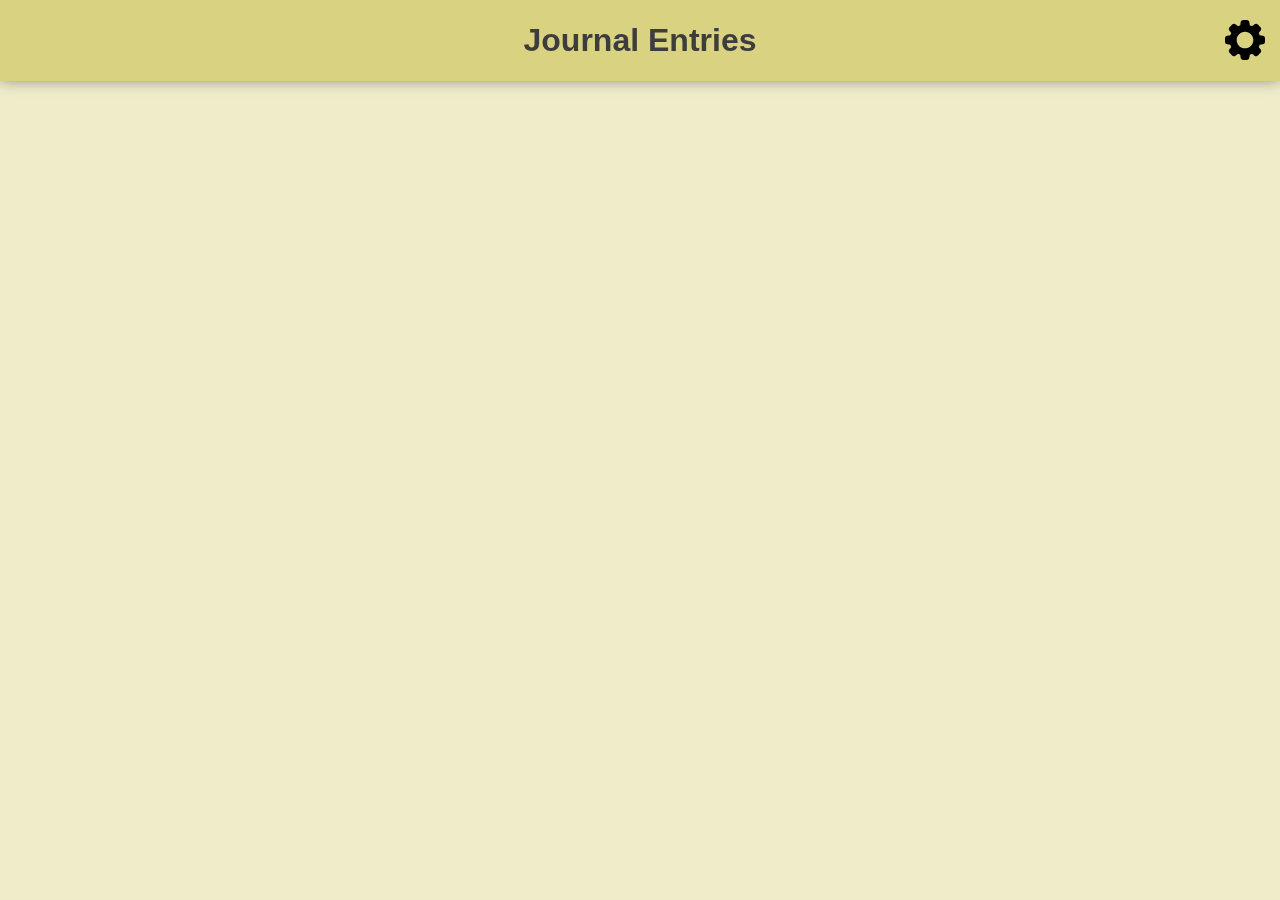
<file: index.html>
<!DOCTYPE html>
<html lang="en">

<head>
  <meta charset="UTF-8">
  <meta http-equiv="X-UA-Compatible" content="IE=edge">
  <meta name="viewport" content="width=device-width, initial-scale=1.0">
  <title>Lab 8 - E2E Testing</title>

  <!-- Main Stylesheet -->
  <link rel="stylesheet" href="./styles/style.css">
<!-- Google Tag Manager -->
<script>(function(w,d,s,l,i){w[l]=w[l]||[];w[l].push({'gtm.start':
  new Date().getTime(),event:'gtm.js'});var f=d.getElementsByTagName(s)[0],
  j=d.createElement(s),dl=l!='dataLayer'?'&l='+l:'';j.async=true;j.src=
  'https://www.googletagmanager.com/gtm.js?id='+i+dl;f.parentNode.insertBefore(j,f);
  })(window,document,'script','dataLayer','GTM-W9LFKQ2');</script>
  <!-- End Google Tag Manager -->
  
  <!-- Favicon -->
  <link rel="icon" href="./styles/favicon.ico">
</head>

<body>
  <!-- Google Tag Manager (noscript) -->
<noscript><iframe src="https://www.googletagmanager.com/ns.html?id=GTM-W9LFKQ2"
  height="0" width="0" style="display:none;visibility:hidden"></iframe></noscript>
  <!-- End Google Tag Manager (noscript) -->
  <header>
    <h1>Journal Entries</h1>
    <img src="./styles/settings.svg" alt="settings" width=40 height=40>
  </header>

  <main class="double-column"></main>

  <entry-page></entry-page>

  <!-- journal-entry web component -->
  <script src="./components/journal-entry.js" type="module"></script>
  <script src="./components/entry-page.js" type="module"></script>

  <!-- Router Script -->
  <script src="./scripts/router.js" type="module"></script>

  <!-- Main Script -->
  <script src="./scripts/script.js" type="module"></script>

  <script src="//cdn.split.io/sdk/split-10.15.7.min.js"></script>
</body>

</html>
</file>
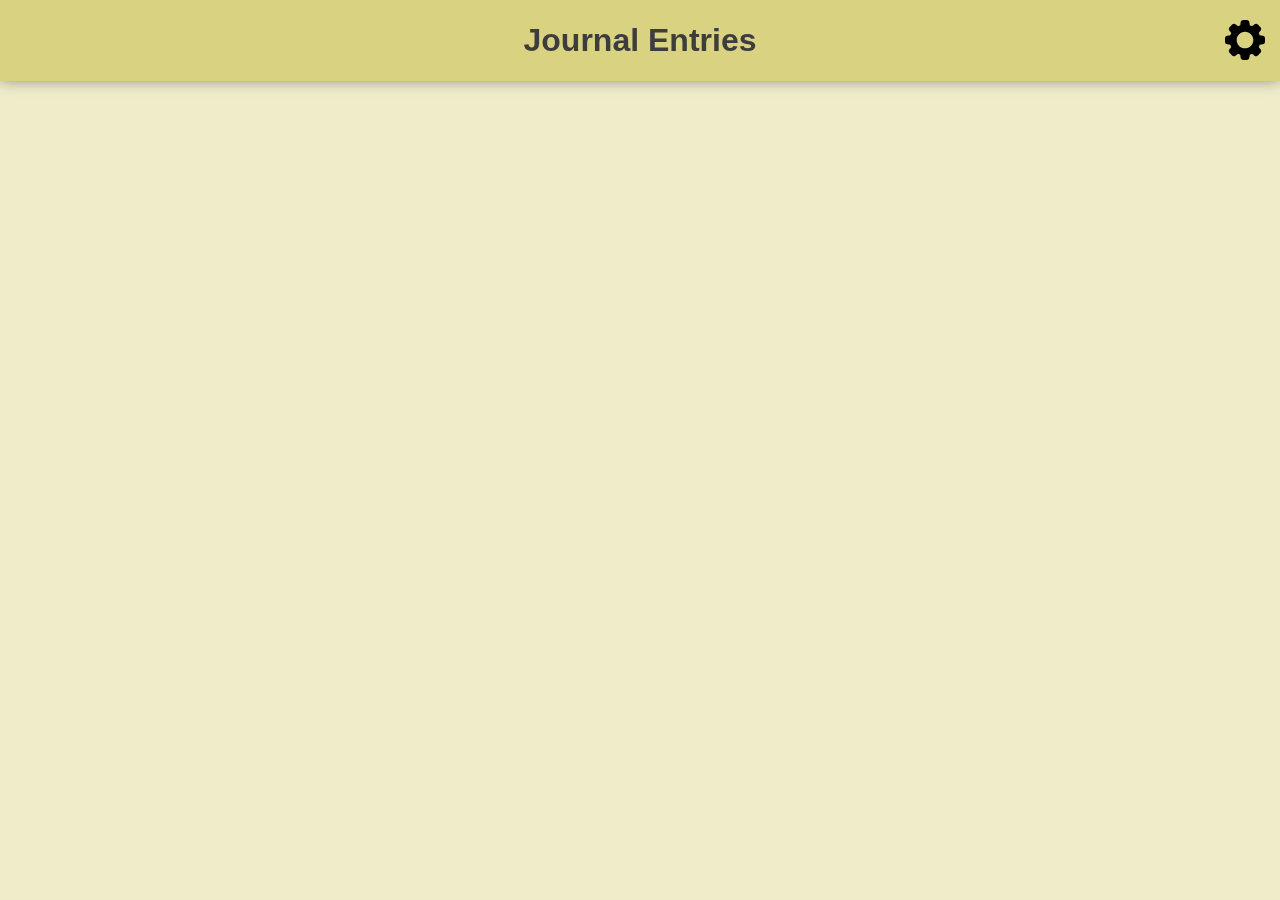
<file: secondSplit.html>
<!DOCTYPE html>
<html lang="en">

<head>
  <!-- Google Tag Manager -->
<script>(function(w,d,s,l,i){w[l]=w[l]||[];w[l].push({'gtm.start':
  new Date().getTime(),event:'gtm.js'});var f=d.getElementsByTagName(s)[0],
  j=d.createElement(s),dl=l!='dataLayer'?'&l='+l:'';j.async=true;j.src=
  'https://www.googletagmanager.com/gtm.js?id='+i+dl;f.parentNode.insertBefore(j,f);
  })(window,document,'script','dataLayer','GTM-W9LFKQ2');</script>
  <!-- End Google Tag Manager -->
  <meta charset="UTF-8">
  <meta http-equiv="X-UA-Compatible" content="IE=edge">
  <meta name="viewport" content="width=device-width, initial-scale=1.0">
  <title>Lab 8 - E2E Testing</title>

  <!-- Main Stylesheet -->
  <link rel="stylesheet" href="./styles/style.css">

  <!-- Favicon -->
  <link rel="icon" href="./styles/favicon.ico">
</head>

<body>
  <!-- Google Tag Manager (noscript) -->
<noscript><iframe src="https://www.googletagmanager.com/ns.html?id=GTM-W9LFKQ2"
  height="0" width="0" style="display:none;visibility:hidden"></iframe></noscript>
  <!-- End Google Tag Manager (noscript) -->
  <header>
    <h1>Journal Entries</h1>
    <img src="./styles/settings.svg" alt="settings" width=40 height=40>
  </header>

  <main class="double-column"></main>

  <entry-page></entry-page>

  <!-- journal-entry web component -->
  <script src="./components/journal-entry.js" type="module"></script>
  <script src="./components/entry-page.js" type="module"></script>

  <!-- Router Script -->
  <script src="./scripts/router.js" type="module"></script>

  <!-- Main Script -->
  <script src="./scripts/script2.js" type="module"></script>

  <script src="//cdn.split.io/sdk/split-10.15.7.min.js"></script>
</body>

</html>
</file>
<file: styles/style.css>
/* Main Stylesheet */

* {
  color: #3d3d3d;
  font-family: 'Arial', sans-serif;
}

body {
  align-items: center;
  background-color: #EFECCA;
  display: grid;
  justify-items: center;
  margin: 100px 0 0 0;
  width: 100%;
}

body entry-page {
  display: none;
}

header {
  background-color: #D9D281;
  filter: drop-shadow(0 -5px 9px rgba(0,0,0,0.7));
  margin: 0;
  position: fixed;
  text-align: center;
  top: 0;
  width: 100%;
  z-index: 999;
}

header img {
  position: absolute;
  right: 15px;
  top: 20px;
}

header img:hover {
  cursor: pointer;
  opacity: 0.5;
}

header img:active {
  opacity: 0.3;
}

header h1 {
  cursor: pointer;
  display: inline-block;
  margin: 22px auto;
}

main {
  display: grid;
  grid-row-gap: 30px;
  grid-template-columns: 1fr;
  width: 500px;
}

ul {
  display: grid;
  justify-items: center;
  margin: 0;
  padding: 0;
}

.post {
  background-color: #E2E2E2;
}

/* Settings CSS */
body.settings {
  background-color: rgb(222, 220, 220);
}

body.settings * {
  color: black;
}

body.settings entry-page {
  display: none;
}

body.settings header {
  background-color: rgb(157, 157, 157);
}

body.settings main {
  display: none;
}
/* Setttings CSS End */

/* Single Entry CSS Start */
body.single-entry entry-page {
  display: block;
}

body.single-entry main {
  display: none;
}
/* Single Entry CSS End */


/* Web Component Copy - Start Here */
.entry {
  background-color: white;
  border-radius: 6px;
  list-style-type: none;
  margin-bottom: 30px;
  max-width: 700px;
  padding: 20px;
  width: 80%;
}

.entry-audio {
  margin: 10px 0;
  width: 95%;
}

.entry-content {
  font-size: 20px;
  margin: 10px 0;
  text-indent: 30px;
}

.entry-date {
  color: rgb(163, 163, 163);
  font-size: 20px;
  margin-top: 3px;
  margin-bottom: 20px;
}

.entry-image {
  height: 100%;
  max-height: 350px;
  max-width: 550px;
}

.entry-title {
  margin-bottom: 5px;
  margin-top: 5px;
}
/* Web Component Copy - Stop Here */

/* Feature Flag Start - Double Column */
.double-column {
  display: grid;
  grid-column-gap: 50px;
  grid-row-gap: 50px;
  grid-template-columns: 1fr 1fr;
  justify-content: center;
  width: 1000px;
}

.double-column journal-entry {
  width: 100%;
}
/* Feature Flag End - Double Column */
</file>
